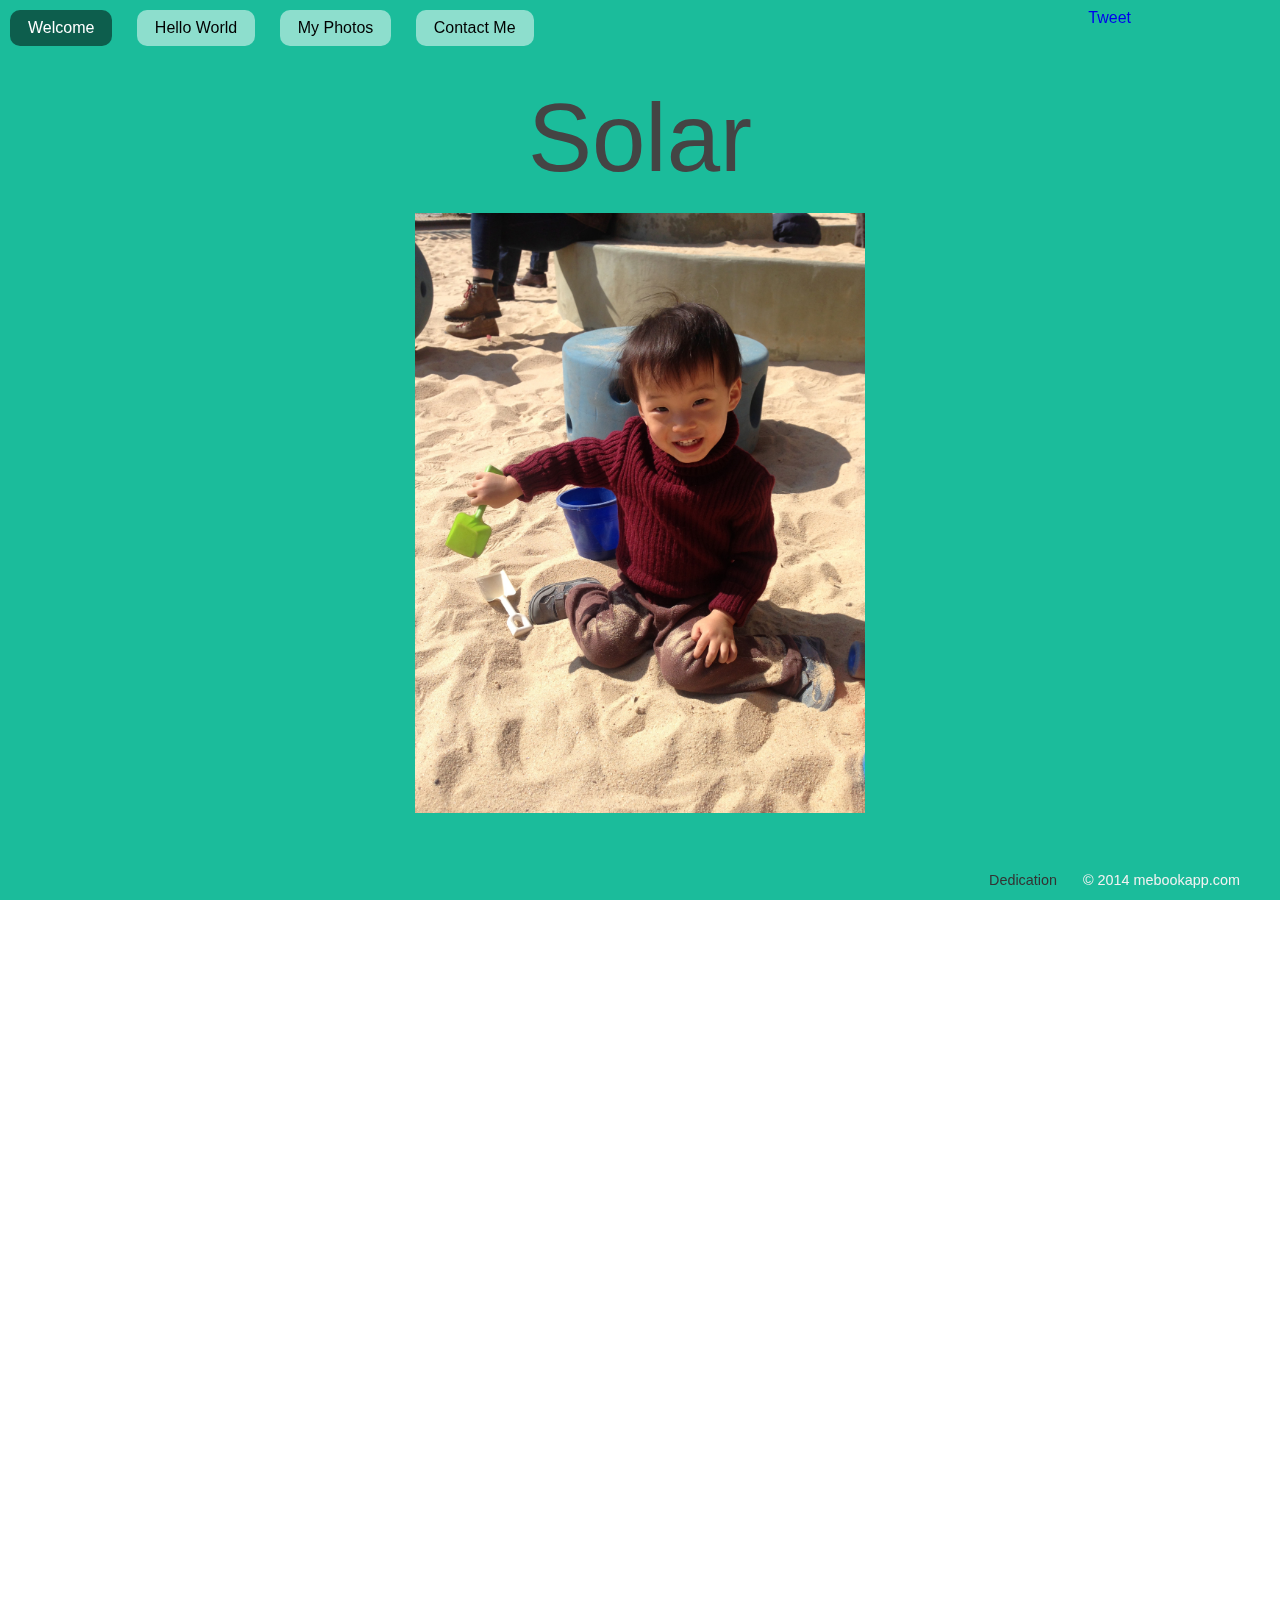
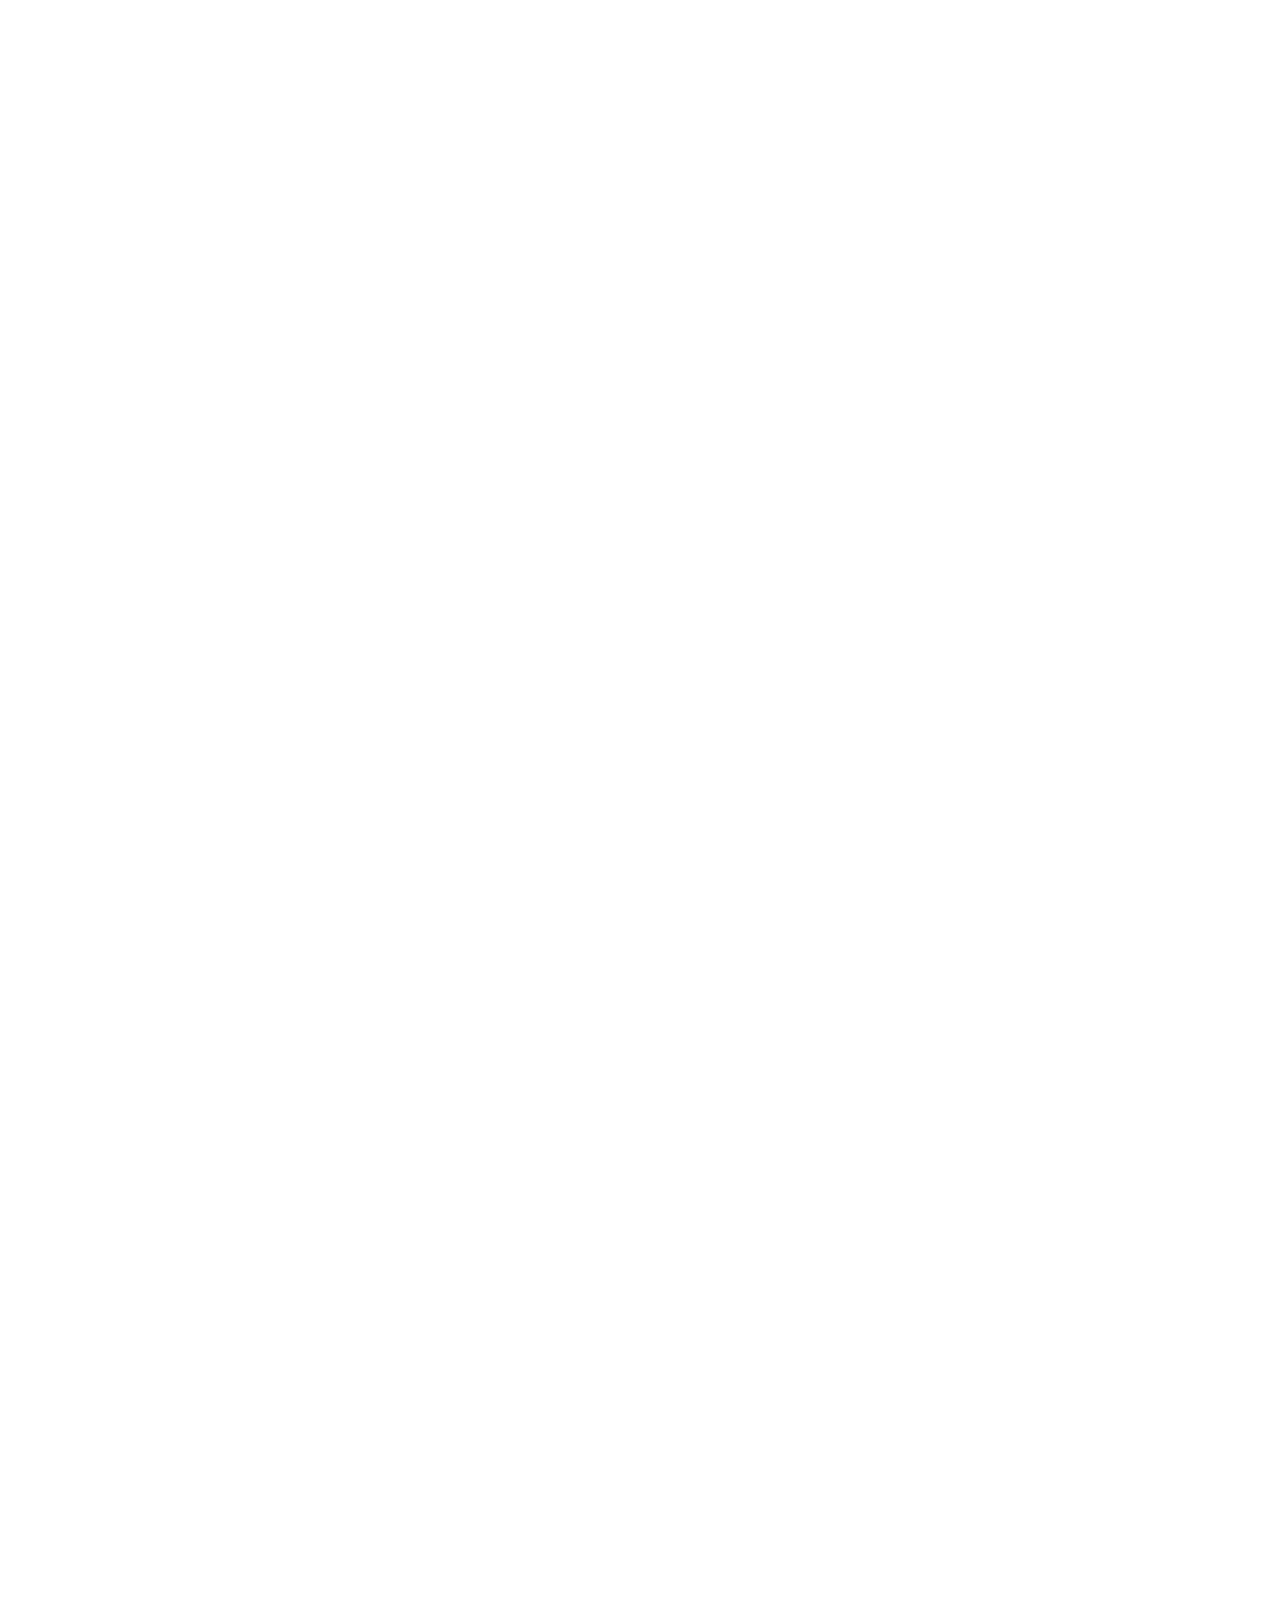
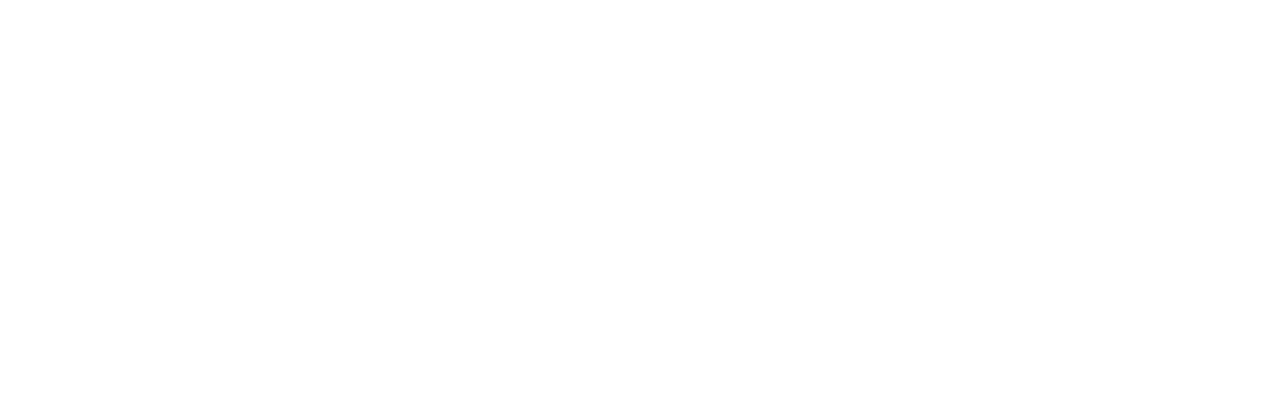
<file: index.html>
<!DOCTYPE html>
<html xmlns="http://www.w3.org/1999/xhtml">

<head>
	<meta http-equiv="Content-Type" content="text/html; charset=utf-8" />
	<title>MeBook</title>
	<meta name="author" content="mebookapp.com" />
	<meta name="description" content="Create a MeBook for your preschooler" />
	<meta name="keywords"  content="mebook" />
	<meta name="Resource-type" content="Document" />


    <link rel="stylesheet" type="text/css" href="vendors/jquery.fullPage.css" />
    <link rel="stylesheet" type="text/css" href="vendors/example3.css" />

	<!--[if IE]>
		<script type="text/javascript">
			 var console = { log: function() {} };
		</script>
	<![endif]-->

	<script src="http://ajax.googleapis.com/ajax/libs/jquery/1.11.0/jquery.min.js"></script>
	<script src="vendors/jquery.easings.min.js"></script>

    <script type="text/javascript" src="vendors/jquery.fullPage.min.js"></script>
	<script type="text/javascript">
		$(document).ready(function() {
			$('#fullpage').fullpage({
				sectionsColor: ['#1bbc9b', '#4BBFC3', '#7BAABE', 'whitesmoke', '#ccddff'],
				anchors: ['welcome', 'helloWorld', 'myPhotos', 'contactMe', 'lastPage'],
				menu: '#menu',
				css3: true
			});

			$('#showExamples').click(function(e){
				e.stopPropagation();
				e.preventDefault();
				$('#examplesList').toggle();
			});

			$('html').click(function(){
				$('#examplesList').hide();
			});
		});
	</script>

</head>
<body>

<a href="https://twitter.com/share" class="twitter-share-button" data-url="http://mebookapp.com/solar" data-text="Great app for creating a mebook for your preschooler">Tweet</a>
<script>!function(d,s,id){var js,fjs=d.getElementsByTagName(s)[0],p=/^http:/.test(d.location)?'http':'https';if(!d.getElementById(id)){js=d.createElement(s);js.id=id;js.src=p+'://platform.twitter.com/widgets.js';fjs.parentNode.insertBefore(js,fjs);}}(document, 'script', 'twitter-wjs');</script>

<ul id="menu">
	<li data-menuanchor="welcome" class="active"><a href="#welcome">Welcome</a></li>
	<li data-menuanchor="helloWorld"><a href="#helloWorld">Hello World</a></li>
	<li data-menuanchor="myPhotos"><a href="#myPhotos">My Photos</a></li>
	<li data-menuanchor="contactMe"><a href="#contactMe">Contact Me</a></li>
</ul>

<div id="fullpage">

	<div class="section active" id="section0">
		<h1>Solar</h1>
		<img src="imgs/solar_sand.jpg" alt="fullPage" height="600" />
	</div>
	<div class="section" id="section1">
        <div class="intro">
            <img src="imgs/ss_day1.jpg" alt="tablets" width="800" />
            <p><br /></p>
            <h2>Hello World</h2>
        </div>
    </div>
	<div class="section" id="section2">
	    <div class="slide active">
			<div class="intro">
				<h1>My Photos</h1>
				<p>Have a look at my wonderful photos</p>
				<img src="imgs/slider.png" alt="slider" height="132" width="662" />
			</div>

		</div>
		<div class="slide">
            <div class="intro">
                <img src="imgs/family_horsepark.jpg" alt="" width="800" />
                <p><br /></p>
                <h2></h2>
            </div>
        </div>
        <div class="slide">
            <div class="intro">
                <img src="imgs/family_fete.jpg" alt="" width="800" />
                <p><br /></p>
                <h2></h2>
            </div>
        </div>
        <div class="slide">
			<div class="intro">
				<img src="imgs/nnyy_park.jpg" alt="" width="800" />
				<p><br /></p>
				<h2></h2>
			</div>
		</div>
	    <div class="slide">
            <div class="intro">
                <img src="imgs/oba.jpg" alt="" height="600"  />
                <p><br /></p>
                <h2></h2>
            </div>
        </div>
        <div class="slide">
            <div class="intro">
                <img src="imgs/oji.jpg" alt="" height="600"  />
                <p><br /></p>
                <h2></h2>
            </div>
        </div>
        <div class="slide">
            <div class="intro">
                <img src="imgs/obaba.jpg" alt="" height="600" />
                <p><br /></p>
                <h2></h2>
            </div>
        </div>
        <div class="slide">
            <div class="intro">
                <img src="imgs/gugu.jpg" alt="" height="600"  />
                <p><br /></p>
                <h2></h2>
            </div>
        </div>
        <div class="slide">
            <div class="intro">
                <img src="imgs/hako.jpg" alt="" height="600" />
                <p><br /></p>
                <h2></h2>
            </div>
        </div>
        <div class="slide">
            <div class="intro">
                <img src="imgs/mama_reading.jpg" alt="" width="800" />
                <p><br /></p>
                <h2></h2>
            </div>
        </div>
        <div class="slide">
            <div class="intro">
                <img src="imgs/solar_car.jpg" alt="" height="600" />
                <p><br /></p>
                <h2></h2>
            </div>
        </div>
        <div class="slide">
            <div class="intro">
                <img src="imgs/solar_sand.jpg" alt="" height="600"  />
                <p><br /></p>
                <h2></h2>
            </div>
        </div>
        <div class="slide">
            <div class="intro">
                <img src="imgs/solar_shirt.jpg" alt="" height="600"  />
                <p><br /></p>
                <h2></h2>
            </div>
        </div>
        <div class="slide">
            <div class="intro">
                <img src="imgs/solar_yogart.jpg" alt="" height="600"  />
                <p><br /></p>
                <h2></h2>
            </div>
        </div>
        <div class="slide">
            <div class="intro">
                <img src="imgs/solar_crying_sophie_covers_ears.png" alt="" height="600" />
                <p><br /></p>
                <h2></h2>
            </div>
        </div>
        <div class="slide">
            <div class="intro">
                <img src="imgs/ss_pirate.jpg" alt="" height="600" />
                <p><br /></p>
                <h2></h2>
            </div>
        </div>
        <div class="slide">
            <div class="intro">
                <img src="imgs/ss_iimono.jpg" alt="" width="800" />
                <p><br /></p>
                <h2></h2>
            </div>
        </div>
        <div class="slide">
            <div class="intro">
                <img src="imgs/ss_playground.jpg" alt="" height="600" />
                <p><br /></p>
                <h2></h2>
            </div>
        </div>
        <div class="slide">
            <div class="intro">
                <img src="imgs/ss_puerto_rico.jpg" alt="" height="600"  />
                <p><br /></p>
                <h2></h2>
            </div>
        </div>
        <div class="slide">
            <div class="intro">
                <img src="imgs/ss_sea.jpg" alt="" height="600"  />
                <p><br /></p>
                <h2></h2>
            </div>
        </div>
        <div class="slide">
            <div class="intro">
                <img src="imgs/ss_sofa.jpg" alt="" width="800" />
                <p><br /></p>
                <h2></h2>
            </div>
        </div>
        <div class="slide">
            <div class="intro">
                <img src="imgs/ss_stroller.jpg" alt="" height="600"  />
                <p><br /></p>
                <h2></h2>
            </div>
        </div>
        <div class="slide">
            <div class="intro">
                <img src="imgs/ss_horse.jpg" alt="" height="600"  />
                <p><br /></p>
                <h2></h2>
            </div>
        </div>
        <!--<div class="slide">-->
        <!--    <div class="intro">-->
        <!--        <img src="imgs/.jpg" alt="" height="600" width="800" />-->
        <!--        <p><br /></p>-->
        <!--        <h2></h2>-->
        <!--    </div>-->
        <!--</div>-->
        <!--<div class="slide">-->
        <!--    <div class="intro">-->
        <!--        <img src="imgs/.jpg" alt="" height="600" width="800" />-->
        <!--        <p><br /></p>-->
        <!--        <h2></h2>-->
        <!--    </div>-->
        <!--</div>-->
        <!--<div class="slide">-->
        <!--    <div class="intro">-->
        <!--        <img src="imgs/.jpg" alt="" height="600" width="800" />-->
        <!--        <p><br /></p>-->
        <!--        <h2></h2>-->
        <!--    </div>-->
        <!--</div>-->
        <!--<div class="slide">-->
        <!--    <div class="intro">-->
        <!--        <img src="imgs/.jpg" alt="" height="600" width="800" />-->
        <!--        <p><br /></p>-->
        <!--        <h2></h2>-->
        <!--    </div>-->
        <!--</div>-->
        <!--<div class="slide">-->
        <!--    <div class="intro">-->
        <!--        <img src="imgs/.jpg" alt="" height="600" width="800" />-->
        <!--        <p><br /></p>-->
        <!--        <h2></h2>-->
        <!--    </div>-->
        <!--</div>-->
        
	    
	</div>
	<div class="section" id="section3">
        <div class="intro">
            <img src="imgs/solar_shirt_mommy.jpg" alt="tablets" height="600" />
            <p><br /></p>
            <div id="download"><a href="mailto:solarnyc@gmail.com">Contact Me</a></div>
        </div>
    </div>
</div>

<div id="infoMenu">
	<ul>
		<li>
			<a href="#" id="showExamples">Dedication</a>
			<div id="examplesList">
				<div class="column">
					<h3>Dedication</h3>
					Good luck in preschool. You have already changed our world.  Good luck in the real world.
					<br /> <br />
					&#9825; Mom & Dad
				</div>
				
			</div>

		</li>
		<li>&copy; 2014 mebookapp.com</li>
	</ul>
</div>

</body>
</html>
</file>
<file: vendors/example3.css>
@CHARSET "ISO-8859-1";
/* Reset CSS
 * --------------------------------------- */
body,div,dl,dt,dd,ul,ol,li,h1,h2,h3,h4,h5,h6,pre,
form,fieldset,input,textarea,p,blockquote,th,td {
    padding: 0;
    margin: 0;
}
a{
	text-decoration:none;
}
table {
    border-spacing: 0;    
}
fieldset,img {
    border: 0;
}
address,caption,cite,code,dfn,em,strong,th,var {
    font-weight: normal;
    font-style: normal;
}
strong{
	font-weight: bold;
}
ol,ul {
    list-style: none;
    margin:0;
    padding:0;
}
caption,th {
    text-align: left;

}
h1,h2,h3,h4,h5,h6 {
    font-weight: normal;
    font-size: 100%;
    margin:0;
    padding:0;
    color:#444;
}
q:before,q:after {
    content:'';
}
abbr,acronym { border: 0;
}


/* Custom CSS
 * --------------------------------------- */
body{
	font-family: arial,helvetica;
	color: #333;
	color: rgba(0,0,0,0.5);
}
.wrap{
	margin-left: auto;
	margin-right: auto;
	width: 960px;
	position: relative;
}
h1{
	font-size: 6em;	
}
p, h2{
	font-size: 2em;
}
h2{
	color:inherit;
}
.section{
	text-align:center;
}
#menu li {
	display:inline-block;
	margin: 10px;
	color: #000;
	background:#fff;
	background: rgba(255,255,255, 0.5);
	-webkit-border-radius: 10px; 
            border-radius: 10px; 
}
#menu li.active{
	background:#666;
	background: rgba(0,0,0, 0.5);
	color: #fff;
}
#menu li a{
	text-decoration:none;
	color: #000;
}
#menu li.active a:hover{
	color: #000;
}
#menu li:hover{
	background: rgba(255,255,255, 0.8);
}
#menu li a,
#menu li.active a{
	padding: 9px 18px;
	display:block;
}
#menu li.active a{
	color: #fff;
}
#menu{
	position:fixed;
	top:0;
	left:0;
	height: 40px;
	z-index: 70;
	width: 100%;
	padding: 0;
	margin:0;
}
#section0 img,
#section1 img{
	margin: 20px 0 0 0;
}	
#section2 img{
	margin: 20px 0 0 52px;	
}
#section3 img{
    margin: 20px 0 0 0;
}
.intro p{
	width: 50%;
	margin: 0 auto;
	font-size: 1.5em;
}
.twitter-share-button{
	position: fixed;
	z-index: 99;
	right: 149px;
	top: 9px;
}
#fullPage-nav{
	position: absolute;
	z-index: 100;
	margin-top: -32px;
	top: 50%;
	opacity: 1;
}
#fullPage-nav li{
	display: block;
	width: 14px;
	height: 13px;
	margin: 7px;
}
#fullPage-nav li a{
	display: block;
	position: relative;
	z-index: 1;
	width: 100%;
	height: 100%;
	cursor: pointer;
	text-decoration: none;
}
#fullPage-nav li .active span{
	background: #333;
}
#fullPage-nav span{
	top: 2px;
	left: 2px;
	width: 8px;
	height: 8px;
	border: 1px solid #000;
	background: rgba(0, 0, 0, 0);
	-webkit-border-radius: 50%;
	-moz-border-radius: 50%;
	border-radius: 50%;
	position: absolute;
	z-index: 1;
}
#download{
	margin: 10px 0 0 0;
	padding: 15px 10px;
	color: #fff;
	text-shadow: 0 -1px 0 rgba(0,0,0,0.25);
	background-color: #49afcd;
	background-image: -moz-linear-gradient(top, #5bc0de, #2f96b4);
	background-image: -ms-linear-gradient(top, #5bc0de, #2f96b4);
	background-image: -webkit-gradient(linear,0 0,0 100%,from( #5bc0de),to( #2f96b4));
	background-image: -webkit-linear-gradient(top, #5bc0de, #2f96b4);
	background-image: -o-linear-gradient(top, #5bc0de, #2f96b4);
	background-image: linear-gradient(top, #5bc0de, #2f96b4);
	background-repeat: repeat-x;
	filter: progid:DXImageTransform.Microsoft.gradient(startColorstr='#5bc0de', endColorstr='#2f96b4', GradientType=0);
	border-color: #2f96b4 #2f96b4 #1f6377;
	border-color: rgba(0,0,0,.1) rgba(0,0,0,.1) rgba(0,0,0,.25);
	filter: progid:DXImageTransform.Microsoft.gradient(enabled=false);
	
	-webkit-border-radius: 6px;
	-moz-border-radius: 6px;
	border-radius: 6px;
	vertical-align: middle;
	cursor: pointer;
	display: inline-block;
	-webkit-box-shadow: inset 0 1px 0 rgba(255,255,255,0.2),0 1px 2px rgba(0,0,0,0.05);
	-moz-box-shadow: inset 0 1px 0 rgba(255,255,255,0.2),0 1px 2px rgba(0,0,0,0.05);
	box-shadow: inset 0 1px 0 rgba(255,255,255,0.2),0 1px 2px rgba(0,0,0,0.05);
}
#download a{
	text-decoration:none;
	color:#fff;
}
#download:hover{
	text-shadow: 0 -1px 0 rgba(0,0,0,.25);
	background-color: #2F96B4;
	background-position: 0 -15px;
	-webkit-transition: background-position .1s linear;
	-moz-transition: background-position .1s linear;
	-ms-transition: background-position .1s linear;
	-o-transition: background-position .1s linear;
	transition: background-position .1s linear;
}
#infoMenu{
	height: 20px;
	color: #f2f2f2;
	position:fixed;
	z-index:70;
	bottom:0;
	width:100%;
	text-align:right;
	font-size:0.9em;
	padding:8px 0 8px 0;
}
#infoMenu ul{
	padding: 0 40px;
}
#infoMenu li a{
	display: block;
	margin: 0 22px 0 0;	
	color: #333;
}
#infoMenu li a:hover{
	text-decoration:underline;
}
#infoMenu li{
	display:inline-block;
	position:relative;
}
#examplesList{
	display:none;
	background: #282828;
	-webkit-border-radius: 6px;
	-moz-border-radius: 6px;
	border-radius: 6px;
	padding: 20px;
	float: left;
	position: absolute;
	bottom: 29px;
	right: 0;
	width:670px;
	text-align:left;
}
#examplesList ul{
	padding:0;
}
#examplesList ul li{
	display:block;
	margin: 5px 0;
}
#examplesList ul li a{
	color: #BDBDBD;
	margin:0;
}
#examplesList ul li a:hover{
	color: #f2f2f2;
}
#examplesList .column{
	float: left;
	margin: 0 20px 0 0;
}
#examplesList h3{
	color: #f2f2f2;
	font-size: 1.2em;
	margin: 0 0 15px 0;
	border-bottom: 1px solid rgba(0, 0, 0, 0.4);
	-webkit-box-shadow: 0 1px 0 rgba(255, 255, 255, 0.1);
	-moz-box-shadow: 0 1px 0 rgba(255,255,255,0.1);
	box-shadow: 0 1px 0 rgba(255, 255, 255, 0.1);
	padding: 0 0 5px 0;
}
#donations a{
    color: #333;
    color: rgba(0, 0, 0, 0.5);
    font-size: 80%;
}
#donations a:hover{
	color: #fff;
}
</file>
